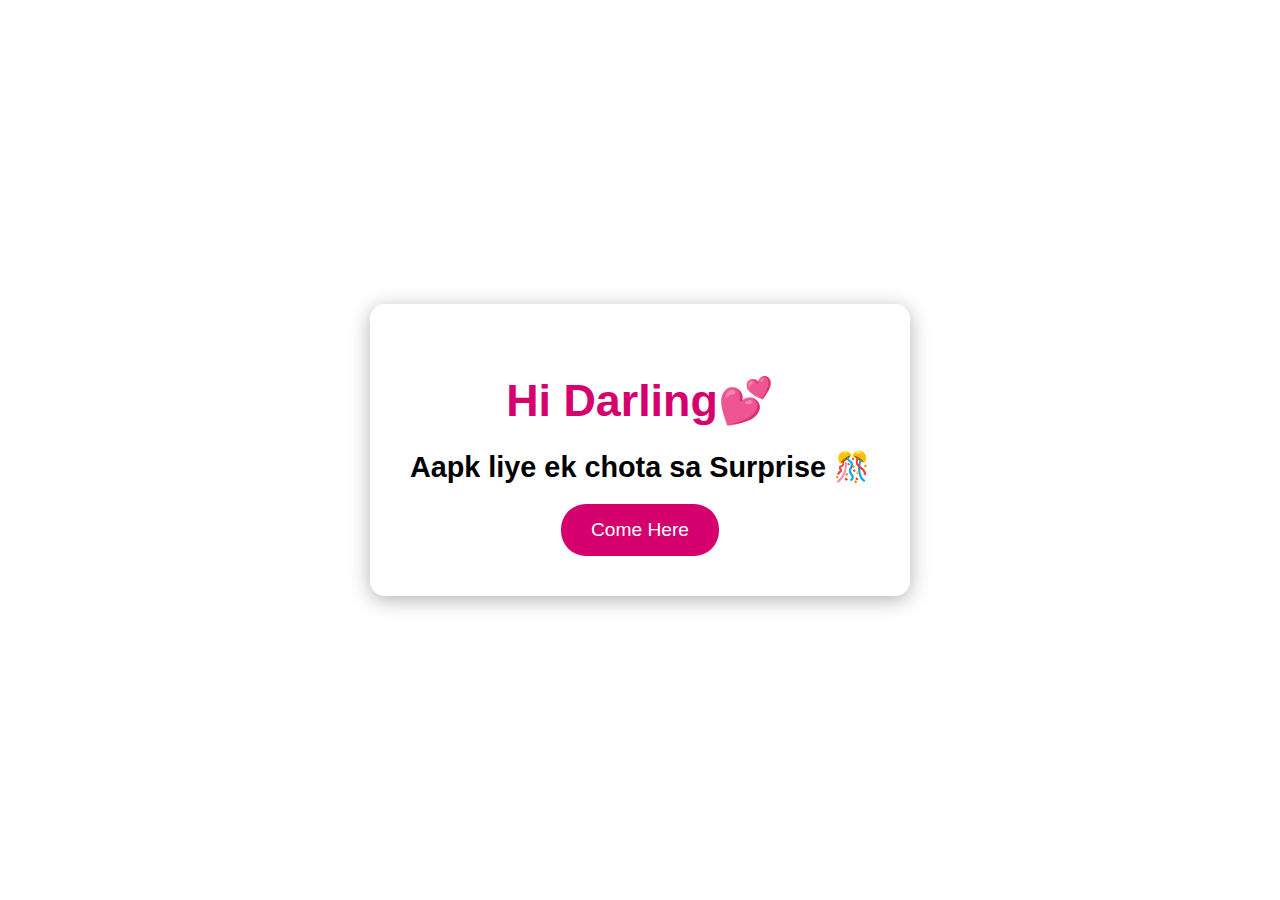
<file: index.html>
<!DOCTYPE html>
<html lang="en">
<head>
    <meta charset="UTF-8">
    <meta name="viewport" content="width=device-width, initial-scale=1.0">
    <title>My Pasandida Aurat</title>
    <link rel="stylesheet" href="styles.css">
</head>
<body  >
    <div class="container">
        <h1 class="greeting">Hi Darling💕</h1>
        <h2 class="hey">Aapk liye ek chota sa Surprise 🎊</h2>
        <a href="question page.html" class="next-button">Come Here</a>
    </div>
</body>
</html>
</file>
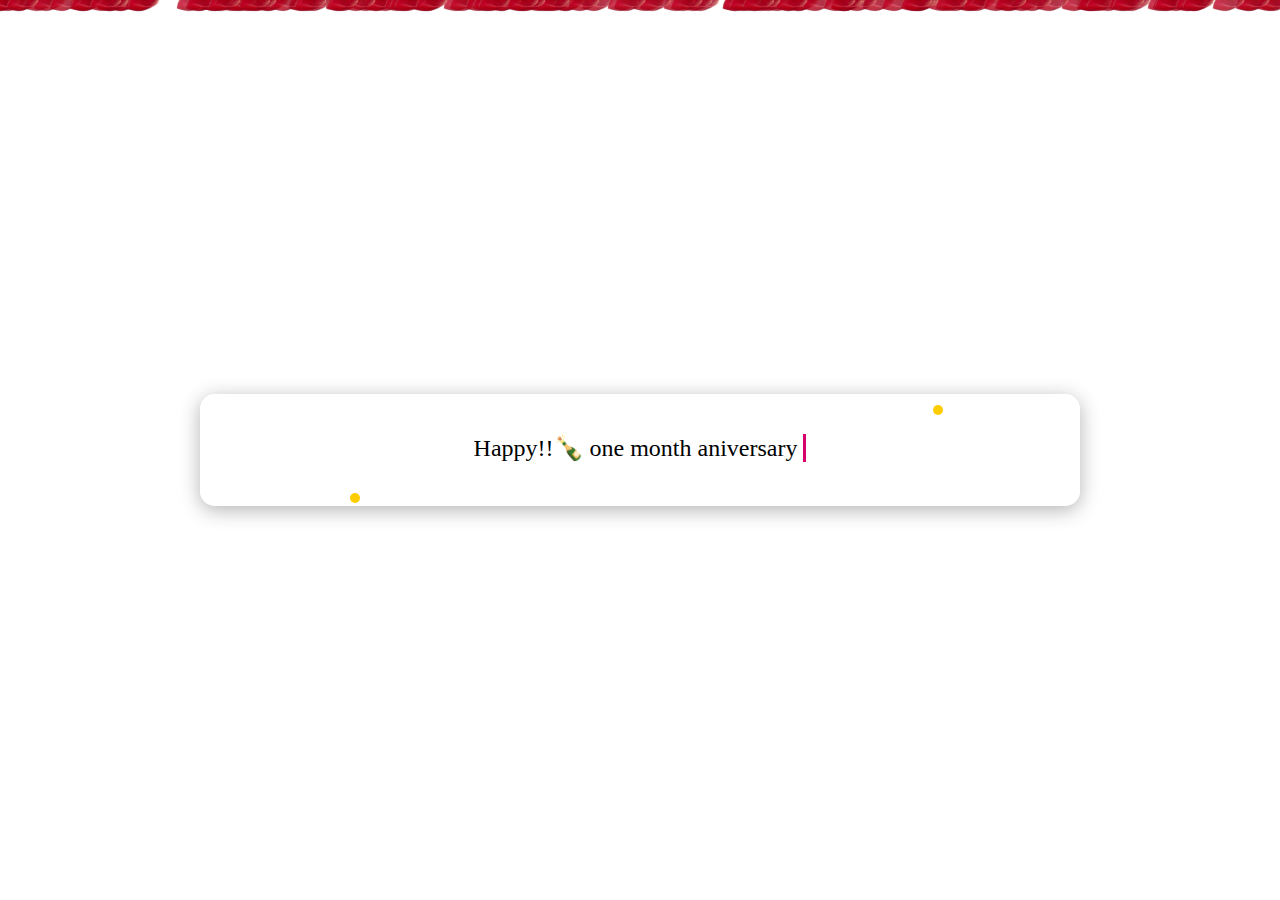
<file: second page.html>
<!DOCTYPE html>
<html lang="en">
<head>
    <meta charset="UTF-8">
    <meta name="viewport" content="width=device-width, initial-scale=1.0">
    <title>My Pasandida Aurat - Surprise</title>
    <link rel="stylesheet" href="styles.css"> <!-- Link to the CSS file -->
</head>
<body class="body">
    <div class="container1">
        <div class="typewriter" id="typewriter"></div>
        <div class="string-lights" id="stringLights"></div>
        <div class="question" id="question" style="display: none;">
            <p>Will you be my lifelong Partner ?</p>
            <button id="yesButton">Yes</button>
            <button id="noButton">No</button>
        </div>
    </div>
    <script src="script.js"></script> <!-- Link to the JavaScript file -->
</body>
</html>
</file>
<file: styles.css>
body {
    margin: 0;
    padding: 0;
    font-family: 'Arial', sans-serif;
    background: url('https://wallpaper.dog/large/10899639.jpg') no-repeat center center fixed; /* Replace with your image URL */
    background-size: cover;
    height: 100vh;
    display: flex;
    justify-content: center;
    align-items: center;
    text-align: center;
}

.container {
    background: rgba(255, 255, 255, 0.9); /* Slightly more opaque for better readability */
    border-radius: 15px;
    padding: 40px;
    box-shadow: 0 4px 20px rgba(0, 0, 0, 0.3);
}

.greeting {
    font-size: 2.8em; /* Increased font size for emphasis */
    color: #d5006d;
    margin-bottom: 10px; /* Reduced margin for better spacing */
    font-family: 'Cursive', sans-serif;
}

.hey {
    font-size: 1.8em; /* Increased font size for better visibility */
    color: #000000;
    margin-bottom: 20px;
    font-family: 'Cursive', sans-serif;
}

.next-button {
    display: inline-block;
    padding: 15px 30px;
    font-size: 1.2em;
    color: white;
    background-color: #d5006d;
    border: none;
    border-radius: 25px;
    text-decoration: none;
    transition: background-color 0.3s ease;
}

.next-button:hover {
    background-color: #ff4081;
}




/*second page/*/
.body {
    margin: 0;
    padding: 0;
    font-family: 'Arial', sans-serif;
    background: url('https://www.pixelstalk.net/wp-content/uploads/2016/08/Beautiful-Love-Wallpapers-For-Desktop-Free-Download.jpg') no-repeat center center fixed; /* Background image */
    background-size: cover;
    height: 100vh;
    display: flex;
    justify-content: center;
    align-items: center;
    text-align: center;
    overflow: hidden; /* Prevent scrollbars */
}

.container1 {
    background: rgba(255, 255, 255, 0.8); /* Slightly opaque for better readability */
    border-radius: 15px;
    padding: 40px;
    box-shadow: 0 4px 20px rgba(0, 0, 0, 0.3);
    width: 80%; /* Adjust width as needed */
    max-width: 800px; /* Maximum width for larger screens */
    position: relative;
    overflow: hidden; /* Hide overflowing elements */
}

.typewriter {
    font-size: 1.5em; /* Adjust font size */
    color: #000000;
    font-family: 'Times New Roman', Times, serif;
    white-space: pre-wrap; /* Preserve whitespace */
    overflow: hidden; /* Ensures the text is hidden until typed */
    border-right: 3px solid #d5006d; /* Cursor effect */
    display: inline-block; /* Allow width to adjust */
}

@keyframes blink-caret {
    from, to { border-color: transparent; }
    50% { border-color: #d5006d; }
}

/* String lights */
.string-lights {
    position: absolute;
    top: 0;
    left: 0;
    right: 0;
    height: 100%;
    pointer-events: none; /* Prevent interaction */
}

.light {
    position: absolute;
    width: 10px;
    height: 10px;
    background-color: #ffcc00; /* Light color */
    border-radius: 50%;
    animation: blink 1.5s infinite alternate;
}

@keyframes blink {
    0% { opacity: 0.5; }
    100% { opacity: 1; }
}

/* Rose shower */
.rose {
    position: absolute;
    top: -50px; /* Start above the container */
    left: 50%;
    transform: translateX(-50%);
    animation: fall 1s linear; /* Adjust duration to 1 second */
    opacity: 0.8;
    background-image: url('petals-removebg-preview.png'); /* Replace with your rose image URL */
    width: 100px; /* Adjust size of the rose */
    height: 100px; /* Adjust size of the rose */
    background-size: cover; /* Ensure the image covers the div */
}

@keyframes fall {
    0% { transform: translate(-50%, -50px); }
    100% { transform: translate(-50%, 100vh); }
}

/* Question styling */
.question {
    margin-top: 20px;
    background-color: rgba(255, 255, 255, 0.9); /* Slightly opaque background */
    border-radius: 10px;
    padding: 20px;
    box-shadow: 0 4px 15px rgba(0, 0, 0, 0.5);
    animation: fadeIn 0.5s ease-in-out; /* Fade-in effect */
}

@keyframes fadeIn {
    from { opacity: 0; transform: translateY(-20px); }
    to { opacity: 1; transform: translateY(0); }
}

.question p {
    font-size: 1.8em; /* Larger font size for the question */
    color: #d5006d; /* Attractive color */
    font-weight: bold; /* Bold text */
    margin-bottom: 20px; /* Space below the question */
}

/* Button styling */
button {
    margin: 10px;
    padding: 10px 20px;
    font-size: 1.2em; /* Adjust font size */
    border: none;
    border-radius: 5px;
    cursor: pointer;
    transition: background-color 0.3s, transform 0.2s; /* Smooth transition */
}

#yesButton {
    background-color: #4CAF50; /* Green color */
    color: white;
}

#yesButton:hover {
    background-color: #45a049; /* Dark green on hover */
    transform: scale(1.05); /* Slightly enlarge on hover */
}

#noButton {
    background-color: #f44336; /* Red color */
    color: white;
}

#noButton:hover {
    background-color: #e53935; /* Darker red on hover */
    transform: scale(1.05); /* Slightly enlarge on hover */
}




/* 3rd page /*/

.body3 {
    margin: 0;
    padding: 0;
    font-family:'Courier New', Courier, monospace;
    text-shadow: #ff4081;
    background: url('https://www.pixelstalk.net/wp-content/uploads/2016/08/Beautiful-Love-Wallpapers-For-Desktop-Free-Download.jpg') no-repeat center center fixed;
    background-size: cover;
    height: 100vh;
    display: flex;
    justify-content: center;
    align-items: center;
    flex-direction: column;
    text-align: center;
    color: #fff;
}

h1 {
    font-size: 3em;
    margin-bottom: 20px;
    animation: fadeIn 1s ease-in-out;
}

@keyframes fadeIn {
    from { opacity: 0; transform: translateY(-20px); }
    to { opacity: 1; transform: translateY(0); }
}

.emoji {
    font-size: 1.5em;
    animation: bounce 1s infinite alternate;
}

@keyframes bounce {
    0% { transform: translateY(0); }
    100% { transform: translateY(-10px); }
}

.video-container {
    position: relative;
    width: 80%;
    max-width: 800px;
    height: 450px; /* Fixed height for the video container */
    margin: 20px auto;
    border-radius: 15px;
    overflow: hidden;
    box-shadow: 0 4px 20px rgba(0, 0, 0, 0.5);
}

video {
    width: 100%;
    height: 100%; /* Ensure the video fits the container */
    border-radius: 15px;
}

#message {
    margin-top: 20px;
    font-size: 2em;
    opacity: 0;
    transition: opacity 0.5s;
}

.hidden {
    display: none;
}

#message:not(.hidden) {
    display: block;
    opacity: 1;
}
</file>
